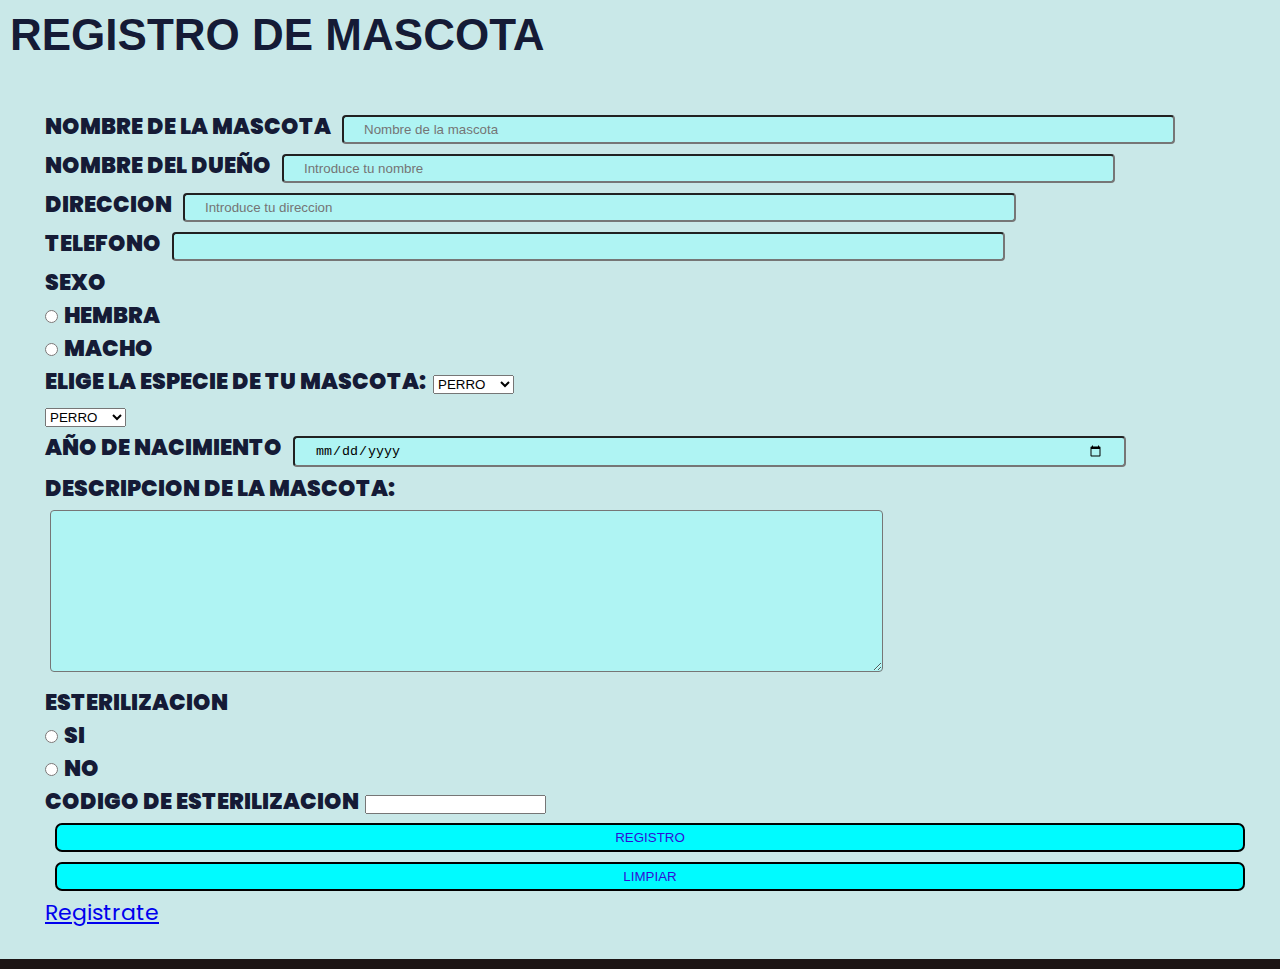
<file: index.html>
<!DOCTYPE html>
<html lang="en">
<head>
    <meta charset="UTF-8">
    <meta name="viewport" content="width=device-width, initial-scale=1.0">
    <title>Document</title>
    <link rel="stylesheet" href="style.css">
</head>
<body>
    <header>
        <h1>REGISTRO DE MASCOTA</h1>
    </header>
    <section>
        <form action="">
            <label for="">NOMBRE DE LA MASCOTA</label>
            <input type="text" placeholder="Nombre de la mascota" size="15" maxlength="15"><br>
            <label for="">NOMBRE DEL DUEÑO</label>
            <input type="text" placeholder="Introduce tu nombre" size="30" maxlength="30"><br>
            <label for="">DIRECCION</label>
            <input type="text" placeholder="Introduce tu direccion"><br>
            <label for="">TELEFONO</label>
            <input type="tel"><br>
            <label for="">SEXO</label><br>
            <input type="radio" id="HEMBRA" name="fav_language" value="HEMBRA">
            <label for="html">HEMBRA</label><br>
            <input type="radio" id="MACHO" name="fav_language" value="MACHO">
            <label for="css">MACHO</label><br>
            <label for="ESPECIE">ELIGE LA ESPECIE DE TU MASCOTA:</label>
            <select id="ESPECIE" name="ESPECIE">
             <option value="PERRO">PERRO</option>
             <option value="GATO">GATO</option>
             <option value="AVE">AVE</option>
             <option value="ROEDOR">ROEDOR</option>
            </select><br>
            <select id="RAZA" name="RAZA">
                <option value="CHAPI">PERRO</option>
                <option value="PASTOR ALEMAN">GATO</option>
                <option value="GOLDEN">AVE</option>
                <option value="CHOW CHOW">ROEDOR</option>
               </select><br>
            <label for="">AÑO DE NACIMIENTO</label>
            <input type="date" name="" id=""><br>
            <label for="">DESCRIPCION DE LA MASCOTA:</label><br>
            <textarea name="DESCRIPCION" rows="10" cols="30"> </textarea><br>
            <label for="">ESTERILIZACION</label><br>
            <input type="radio" id="SI" name="ESTERILIZACION" value="SI">
            <label for="SI">SI</label><br>
            <input type="radio" id="NO" name="ESTERILIZACION" value="NO">
            <label for="NO">NO</label><br>
            <label for="">CODIGO DE ESTERILIZACION</label>
            <input type="password"><br>
            <input type="submit" value="REGISTRO">
            <input type="reset" value="LIMPIAR">
            <a href="prueba.html">Registrate</a>
        </form>
    </section>
</body>
</html>
</file>
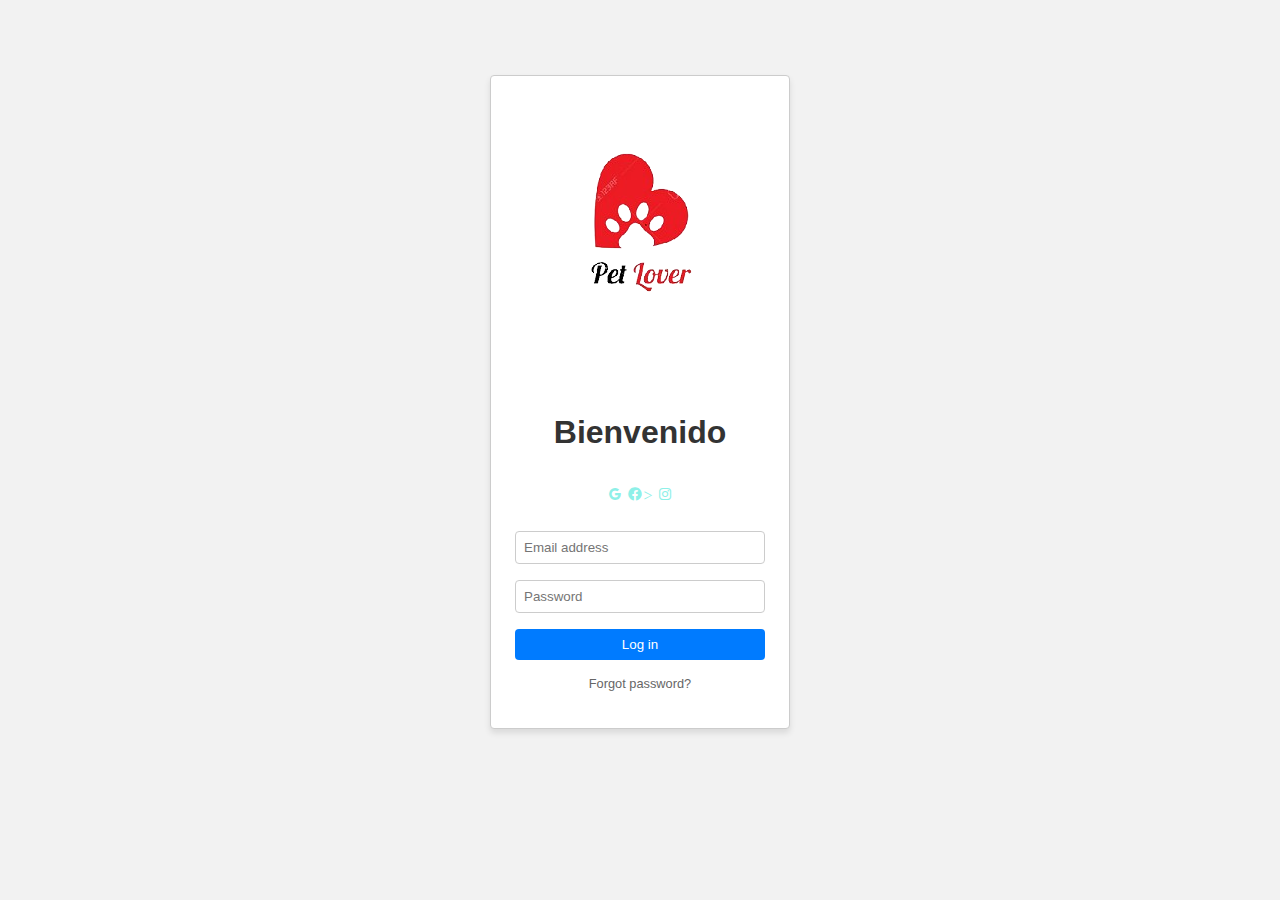
<file: prueba.html>
<!DOCTYPE html>
<html lang="en">
<head>
    <meta charset="UTF-8">
    <meta name="viewport" content="width=device-width, initial-scale=1.0">
    <title>Example Form</title>
    <link rel="stylesheet" href="styles.css">
    <link href='https://unpkg.com/boxicons@2.1.4/css/boxicons.min.css' rel='stylesheet'>
</head>
<body>
    <div class="form-container">
        <div class="logo-container">
            <img src="img_2-removebg-preview-removebg-preview.png" alt="">
            </div>
            <h1>Bienvenido</h1>
            <div class="redes">
                <i class='bx bxl-google'></i>
                <i class='bx bxl-facebook-circle' >></i>
                <i class='bx bxl-instagram' ></i>
            </div>
            <div class="input-group">
                <input type="email" required placeholder="Email address">
            </div>
            <div class="input-group">
                <input type="password" required placeholder="Password">
            </div>
            <button type="submit">Log in</button>
            <p>Forgot password?</p>
        </form>
    </div>
    </div>
</body>
</html>
</file>
<file: style.css>
@import url('https://fonts.googleapis.com/css2?family=Poppins:ital,wght@0,400;0,500;0,600;0,700;0,800;1,400&display=swap');
*{
    margin: 0;
    padding: 0;
    box-sizing: border-box;

}
html {
    font: normal 22px Simonson;
    color: rgb(184, 170, 248);
    background-color: rgb(28, 21, 21);
}

header h1 {
    font-family: 'Quicksand', sans-serif;
    padding: 10px;
}
form {
    padding: 30px;
    margin: 10px 15px;
   
    
}
body{
    background-color: rgb(201, 232, 232);
    color: rgba(9, 14, 43, 0.94);
    font-family: 'Poppins', sans-serif;
}
.mascota{
    margin: 10px 15px;
    padding: 15px 50px;
    background-color: rgb(255, 255, 255);
}
input[type=text], input[type=email],  textarea   {
    width: 70%;
    padding: 5px 20px;
    margin: 5px;
    background-color: rgb(175, 244, 243);
    border-radius: 4px;
}
input[type=especie], input[type=email],  textarea   {
    width: 70%;
    padding: 5px 20px;
    margin: 5px;
    background-color: rgb(175, 244, 243);
    border-radius: 4px;
}
input[type=tel], input[type=email],  textarea   {
    width: 70%;
    padding: 5px 20px;
    margin: 5px;
    background-color: rgb(175, 244, 243);
    border-radius: 4px;
}
input[type=date], input[type=email],  textarea   {
    width: 70%;
    padding: 5px 20px;
    margin: 5px;
    background-color: rgb(175, 244, 243);
    border-radius: 4px;
}
input[type=submit],input[type=reset]{
    background-color: rgb(0, 251, 255);
    margin: 5px 10px;
    padding: 5px 30px;
    color: rgb(50, 13, 214);
    border: 2px solid #000000;
  border-radius: 7px;
  width: 100%;
  cursor: pointer;

}
label{
    font-weight: 900;
}
</file>
<file: styles.css>
* {
    box-sizing: border-box;
}

body {
    font-family: Arial, sans-serif;
    background-color: #f2f2f2;
    margin: 0;
    padding: 0;
}

.form-container {
    width: 300px;
    background-color: #fff;
    color: #333;
    padding: 24px;
    margin: 75px auto;
    border: 1px solid #ccc;
    border-radius: 4px;
    box-shadow: 0 4px 6px rgba(0, 0, 0, 0.1);
}

h1 {
    text-align: center;
    margin-bottom: 32px;
}

.input-group {
    margin-bottom: 16px;
}

input {
    width: 100%;
    padding: 8px;
    border: 1px solid #ccc;
    border-radius: 4px;
}

input:focus {
    outline: none;
    box-shadow: 0 0 2px 1px rgba(0, 127, 255, 0.5);
}

button {
    width: 100%;
    padding: 8px;
    background-color: #007bff;
    color: #fff;
    border: none;
    border-radius: 4px;
    cursor: pointer;
}

button:hover {
    background-color: #0056b3;
}

p {
    text-align: center;
    margin-top: 16px;
    font-size: 0.8em;
    color: #666;
}
.redes {
    margin: 35px auto;
    text-align: center;
    width: 200px;
    height: 10px;
    color: rgb(142, 240, 232);
    cursor: pointer;
    border-radius: 100%;
    size: 100px;
}
.logo-container {
    display: flex;
    flex-direction: column;
    align-items: center;
    margin-bottom: 32px;
}
</file>
